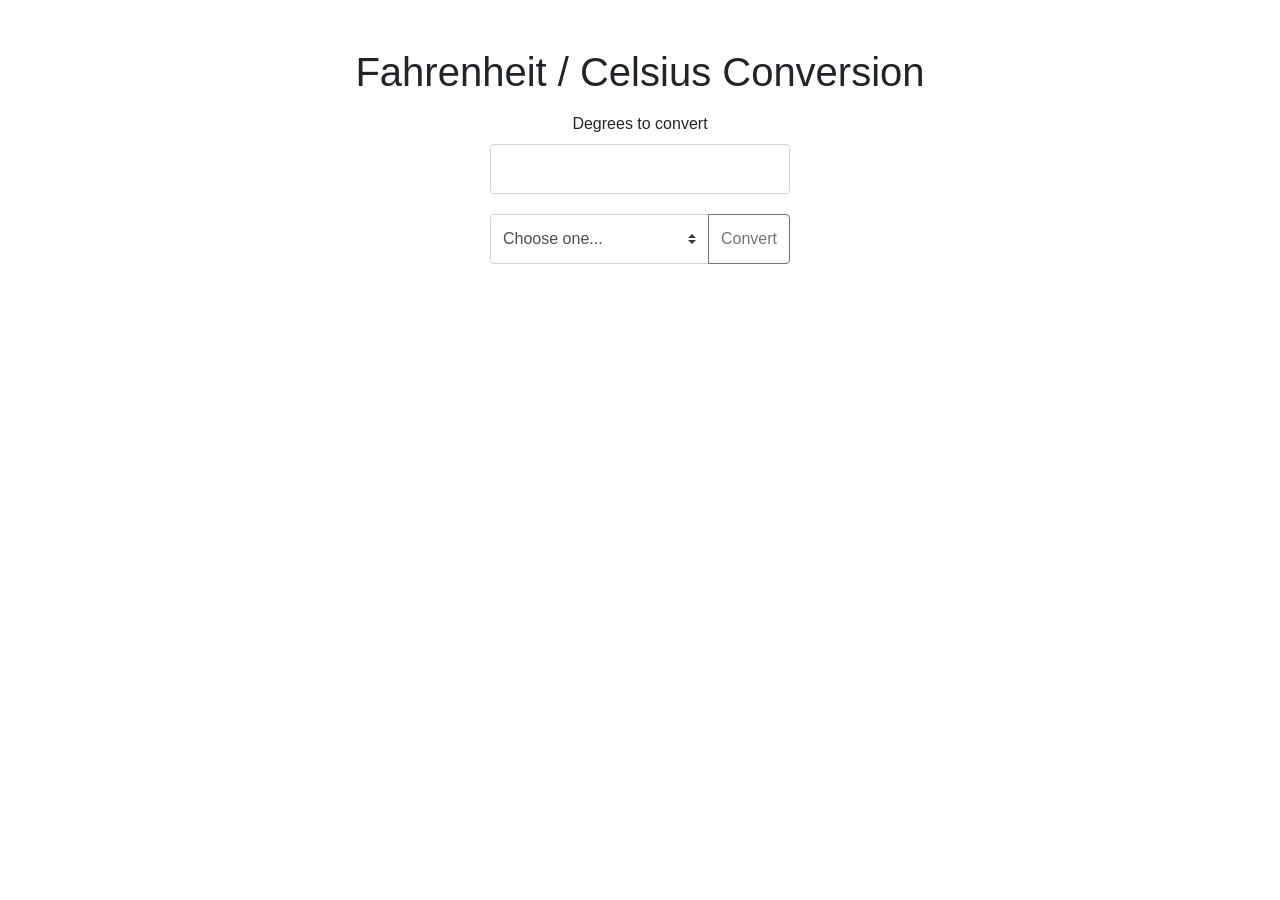
<file: sem2/html/temperature/index.html>
<!DOCTYPE html>

<html lang="en">
  <head>
    <link href="https://stackpath.bootstrapcdn.com/bootstrap/4.1.3/css/bootstrap.min.css" rel="stylesheet">
    <link href="styles.css" rel="stylesheet">
    <title>Temperature</title>
  </head>
  <body>

    <div class="container">
      <h1 class="mt-5 mb-3">Fahrenheit / Celsius Conversion</h1>

      <div id="tempContainer" class="form-group">
        <label for="tempInput">Degrees to convert</label>
        <input type="text" class="form-control" id="tempInput">
        <div class="input-group">
          <select class="custom-select" id="choose">
            <option value="none" selected>Choose one...</option>
            <option value="ftoc">Fahrenheit to Celsius</option>
            <option value="ctof">Celsius to Fahrenheit</option>
          </select>
          <div class="input-group-append">
            <button onclick="convert()" class="btn btn-outline-secondary" type="button">Convert</button>
          </div>
        </div>
      </div>

      <div class="mt-5" id="result"></div>
    </div>
    <script>
      // TODO
      let input = document.querySelector("#tempInput");
      let choice = document.querySelector("#choose");
      let output = document.querySelector("#result");

      function convert() {
        if(choice.value == "ftoc"){
          output = (input.value - 32) * (5/9);
          document.getElementById("result").innerHTML = input.value + " degrees fahrenheit is " + output.toFixed(1) + " degrees celsius.";
        }
        else if(choice.value == "ctof"){
          output = (input.value * (9/5)) + 32;
          document.getElementById("result").innerHTML = input.value + " degrees celsius is " + output.toFixed(1) + " degrees fahrenheit.";
        }
      }

    </script>
  </body>
</html>
</file>
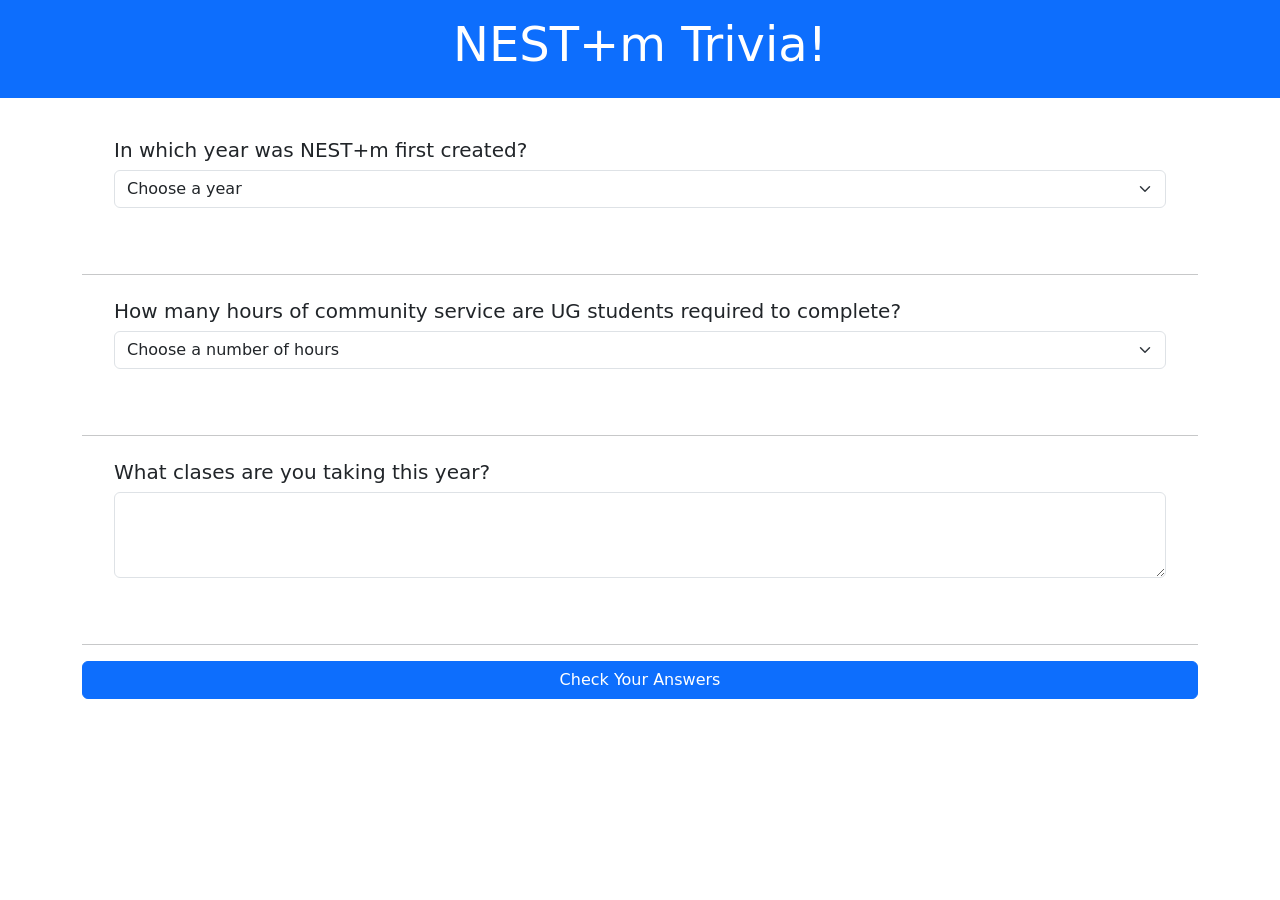
<file: sem2/javascript/trivia/index.html>
<!DOCTYPE html>

<html lang="en">
    <head>
        <meta charset="utf-8">
        <meta name="viewport" content="width=device-width, initial-scale=1">
        <link href="https://cdn.jsdelivr.net/npm/bootstrap@5.1.3/dist/css/bootstrap.min.css" rel="stylesheet" integrity="sha384-1BmE4kWBq78iYhFldvKuhfTAU6auU8tT94WrHftjDbrCEXSU1oBoqyl2QvZ6jIW3" crossorigin="anonymous">
        <link href="styles.css" rel="stylesheet">
        <title>NEST+m Trivia!</title>
    </head>
    <body>
        <div class="header">
            <h1>NEST+m Trivia!</h1>
        </div>
        <div class="container">
            <div class="section">
                <h5>In which year was NEST+m first created?</h5>
                <select class="form-select" id="year">
                    <option value="none" selected>Choose a year</option>
                    <option value="1997">1997</option>
                    <option value="2000">2000</option>
                    <option value="2001">2001</option>
                    <option value="2002">2002</option>
                    <option value="2007">2007</option>
                    <option value="2015">2015</option>
                  </select>
                <p class="feedback1 mt-2"></p>
            </div>
            <hr>
            <div class="section">
                <h5>How many hours of community service are UG students required to complete?</h5>
                <select class="form-select" id="hours">
                    <option value="none" selected>Choose a number of hours</option>
                    <option value="0">0 hours</option>
                    <option value="10">10 hours</option>
                    <option value="30">30 hours</option>
                    <option value="45">45 hours</option>
                    <option value="60">60 hours</option>
                    <option value="100">100 hours</option>
                  </select>
                <p class="feedback2 mt-2" id="test"></p>
            </div>
            <hr>
            <div class="section">
                <h5>What clases are you taking this year?</h5>
                <textarea class="form-control" id="classes" rows="3"></textarea>
                <p class="feedback3 mt-2"></p>
            </div>
            <hr>
            <div class="d-grid gap-2">
                <button type="button" onclick="checkAnswers()" id="check" class="btn btn-primary">Check Your Answers</button>
            </div>
        </div>
        <script>
            // TODO: Add code to check answers to questions
            let year = document.querySelector("#year");
            let hour = document.querySelector("#hours");
            let classes = document.querySelector("#classes");
            let f1 = document.querySelector(".feedback1");
            let f2 = document.querySelector(".feedback2");
            let f3 = document.querySelector(".feedback3");
            let value = 0;

            function checkAnswers() {
                if(year.value == "2001") {
                    f1.innerHTML = "Correct!";
                    f1.style.color = "green";
                }
                else {
                    f1.innerHTML = "Wrong!";
                    f1.style.color = "red";
                }

                if(hour.value == "60") {
                    f2.innerHTML = "Correct!";
                    f2.style.color = "green";
                }
                else {
                    f2.innerHTML = "Wrong!";
                    f2.style.color = "red";
                }
                if(classes.value.toUpperCase().includes("COMP") != false && classes.value.toUpperCase().includes("SCI") != false) {
                    f3.innerHTML = "Correct!";
                    f3.style.color = "green";
                }
                else {
                    f3.innerHTML = "Wrong!";
                    f3.style.color = "red";
                }

            }
        </script>
    </body>
</html>
</file>
<file: sem2/html/temperature/styles.css>
.container {
    text-align: center;
}

#tempContainer {
    width: 300px;
    margin: auto;
}

#tempInput {
    width: 300px;
    height: 50px;
    font-size: 36px;
    text-align: right;
    margin-bottom: 20px;
}

#choose {
    width: 200px;
    height: 50px;
}

#result {
    font-size: 24px;
    color: blue;
}
</file>
<file: sem2/javascript/trivia/styles.css>
body {
    background-color: #fff;
    color: #212529;
    font-weight: 400;
    line-height: 1.5;
    margin: 0;
    text-align: left;
}

.header {
    background-color: #0d6efd;
    color: #fff;
    margin-bottom: 2rem;
    padding: 1rem;
    text-align: center;
}

.section {
    padding: 0.5rem 2rem 1rem 2rem;
}

.section:hover {
    background-color: #f5f5f5;
    transition: color 2s ease-in-out, background-color 0.15s ease-in-out;
}

h1 {
    font-size: 48px;
}


input[type="text"] {
    line-height: 1.8;
    width: 25%;
}

input[type="text"]:hover {
    background-color: #f5f5f5;
    transition: color 2s ease-in-out, background-color 0.15s ease-in-out;
}

.feedback1, .feedback2, .feedback3 {
    color: black;
    font-size: 1.5rem;
    font-weight: bold;
    height: 10px;
}
</file>
